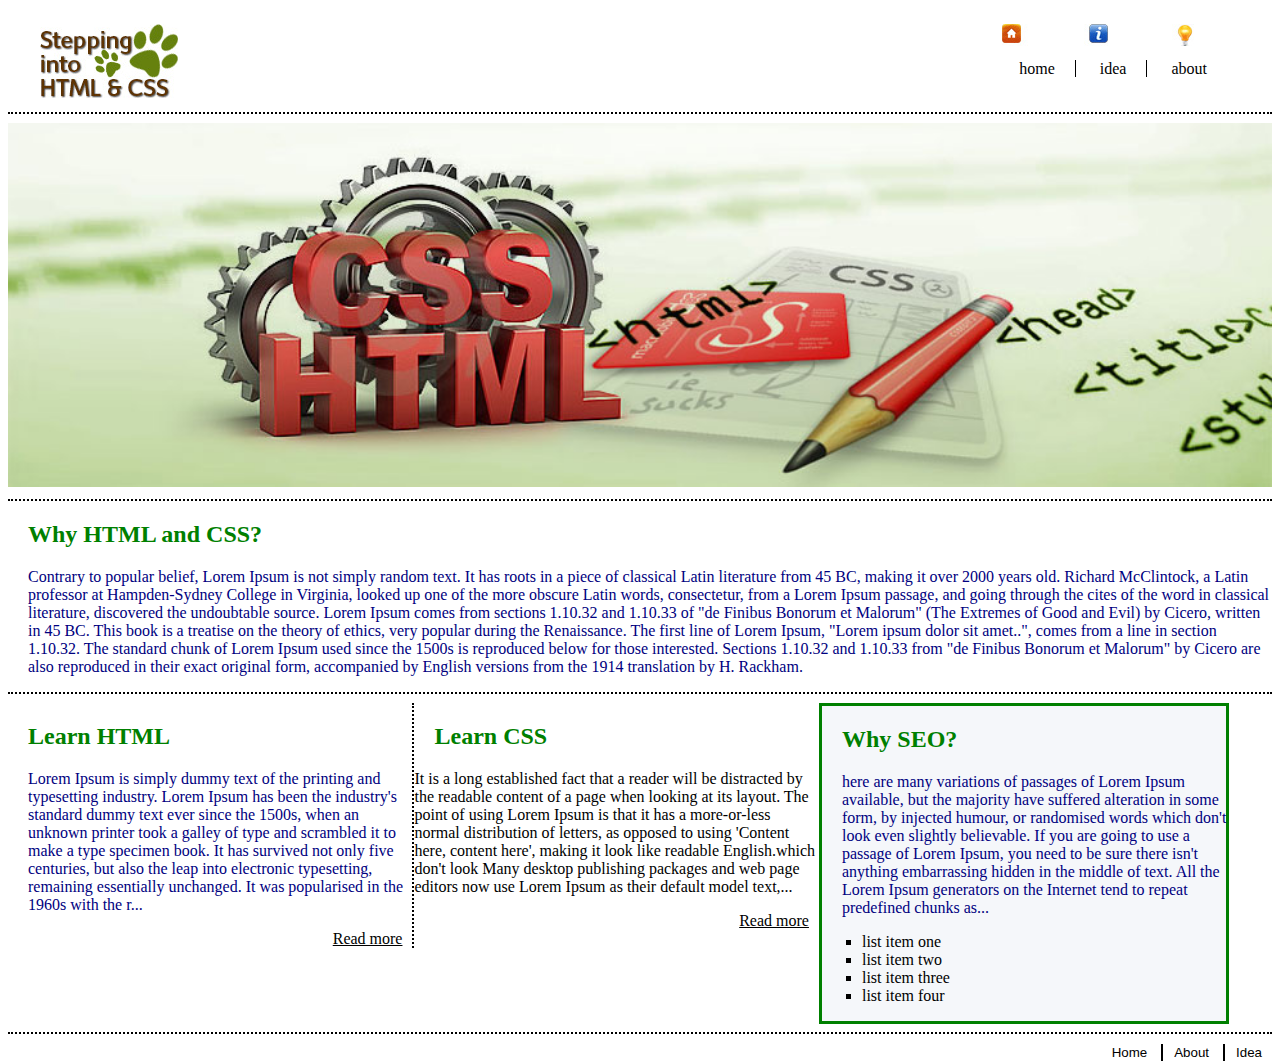
<file: HTML/Assignment-1/index.html>
<!DOCTYPE html>
<html lang="en">
  <head>
    <title>HTML and CSS assignment</title>
    <meta charset="utf-8">
    <meta name="viewport" content="width=device-width, initial-scale=1">
    <link rel="stylesheet" href="styles.css">
  </head>
  <body>
    <div class="overflow">
      <div class="logo">
        <img src="logo.png">
      </div>
      <div class="icon_sprite">
        <img src='icon_sprite.png'>
      </div>
      <br><br>
      <div class="nav_link">
        <a class="home_link" href="#">home</a>
        <a class="idea_link" href="#">idea</a>
        <a class="about_link" href="#">about </a>    
      </div>
    </div>
    <div>
      <hr class = "dotted">
      <img src = "banner_image.jpg" class = "responsive logo-margin" />
      <hr class = "dotted">
    </div>
    <div>
      <h2 class = "heading">Why HTML and CSS?</h2>
      <p class = "paragraph">Contrary to popular belief, Lorem Ipsum is not simply random text. It has roots in a piece of classical Latin literature from 45 BC, making it over 2000 years old. Richard McClintock, a Latin professor at Hampden-Sydney College in Virginia, looked up one of the more obscure Latin words, consectetur, from a Lorem Ipsum passage, and going through the cites of the word in classical literature, discovered the undoubtable source. Lorem Ipsum comes from sections 1.10.32 and 1.10.33 of "de Finibus Bonorum et Malorum" (The Extremes of Good and Evil) by Cicero, written in 45 BC. This book is a treatise on the theory of ethics, very popular during the Renaissance. The first line of Lorem Ipsum, "Lorem ipsum dolor sit amet..", comes from a line in section 1.10.32.
        The standard chunk of Lorem Ipsum used since the 1500s is reproduced below for those interested. Sections 1.10.32 and 1.10.33 from "de Finibus Bonorum et Malorum" by Cicero are also reproduced in their exact original form, accompanied by English versions from the 1914 translation by H. Rackham.
      </p>
      <hr class = "dotted">
    </div>
    <div>
      <div class = "column" style = "border-right: 2px dotted black;">
        <h2 class = "heading">Learn HTML</h2>
        <p class = "paragraph">Lorem Ipsum is simply dummy text of the printing and typesetting industry. Lorem Ipsum has been the industry's standard dummy text ever since the 1500s, when an unknown printer took a galley of type and scrambled it to make a type specimen book. It has survived not only five centuries, but also the leap into electronic typesetting, remaining essentially unchanged. It was popularised in the 1960s with the r...</p>
        </p>	
        <a class = "read-me"><u>Read more</u></a>
      </div>
      <div class = "column" >
        <h2 class = "heading">Learn CSS</h2>
        <p class = "paragrapgh">It is a long established fact that a reader will  be distracted by the readable content of a page when looking at its layout. The point of using Lorem Ipsum is that it has a more-or-less normal distribution of letters, as opposed to using 'Content here, content here', making it look like readable English.which don't look  Many desktop publishing packages and web page editors now use Lorem Ipsum as their default model text,...</p>
        <a class = read-me><u>Read more</u></a>
      </div>
      <div class = "column active" >
        <h2 class = "heading">Why SEO?</h2>
        <p class = "paragraph">here are many variations of passages of Lorem Ipsum available, but the majority have suffered alteration in some form, by injected humour, or randomised words which don't look even slightly believable. If you are going to use a passage of Lorem Ipsum, you need to be sure there isn't anything embarrassing hidden in the middle of text. All the Lorem Ipsum generators on the Internet tend to repeat predefined chunks as...</span></p>
        <ul style="list-style-type:square">
          <li>list item one</li>
          <li>list item two</li>
          <li>list item three</li>
          <li>list item four</li>
        </ul>
      </div>
    </div>
    <div>
      <br clear="all" />
      <hr class = "dotted">
    </div>
    <div class = "floatright">
      <button class = "nav-bar-button" href="#" >Home</button>
      <button class = "nav-bar-button" href="#" >About</button>
      <button class = "idea_button" href="#">Idea</button>
      <br clear="all" />
    </div>
  </body>
</html>
</file>
<file: HTML/Assignment-1/styles.css>
#navigation-container {
  width: 1200px;
  margin: 0 auto;
  height: 70px;
}

.paragraph {
  color: #000080;
  padding-left: 20px
}

.floatleft {
  float: left;
}

.floatright {
  float: right;
}

.fig-cap {
  float: right;
  margin-right: 0px;
  padding-right: 10px
}

.ver-align {
  vertical-align: text-top;
}

.logo-margin {
  margin-bottom: 0px;
}

.nav-bar-button {
  background-color: white;
  margin-right: 1px;
  padding-right:14px;
  border-bottom-width: 0px;
  border-left-width: 0px;
  border-top-width: 0px;
  border-color: black;
  padding-right:14px;
  border-color: black";
  color: black;
}

.idea_button {
  background-color: white;
  border-bottom-width: 0px;
  border-left-width: 0px;
  padding-right:14px;
  padding-right:10px;
  border-top-width: 0px;
  border-right-width: 0px;
  border-right-style: solid;
}

.navigation-bar {
  background-color: #ffffff;
  height: 70px;
  width: 100%;
  text-align: center;
}

.navigation-bar ul {
  padding: 0px;
  margin: 0px;
  float: right;
  display: inline-block;
  vertical-align: bottom;
}

.heading {
  text-align: left;
  padding-left: 20px;
  color: green;
}

.navigation-bar li {
  list-style-type: none;
  padding: 0px;
  height: 24px;
  margin-top: 4px;
  margin-bottom: 4px;
  display: inline;
}

.navigation-bar li a {
  color: black;
  font-size: 16px;
  text-decoration: none;
  line-height: 70px;
  padding: 5px 15px;
  opacity: 0.7;
}

.column {
  float: left;
  width: 32%;
  padding: 0px;
}

.read-me {
  float: right;
  padding-right: 10px
}

.active {
  border-style: solid;
  border-color: green;
  background-color: #f5f7fa
}

.dotted {
  border: 0;
  border-top: 2px dotted black;
  clear: both;
  display: block;
  width: 100%;
  height: 1px;
}

.responsive {
  width: 100%;
  height: auto;
}

.container-fluid {
  padding: 60px 50px;
}

.bg-grey {
  background-color: #f6f6f6;
}


.overflow {
	padding-top : 1em;
	height : 5em;
}

.logo {
	float : left;
	padding-left : 2em;
}

.icon_sprite {
	float : right;
	padding-right : 78px;
}

.nav_link{  
	padding : 0;  
	margin :  0;
	padding-right :  40px;
	float : right;
	color : black;
}

.home_link{   
	padding-right : 20px;   
	padding-left : 20px;   
	border-right : 1px solid black;
	color : black;
	text-decoration : none;
}
.idea_link{
	padding-right : 20px;   
	padding-left : 20px;   
	border-right : 1px solid black;
	color : black;
	text-decoration : none;
}

.about_link{   
	padding-right : 25px;   
	padding-left : 20px;
	color : black;
	text-decoration : none;
}
</file>
